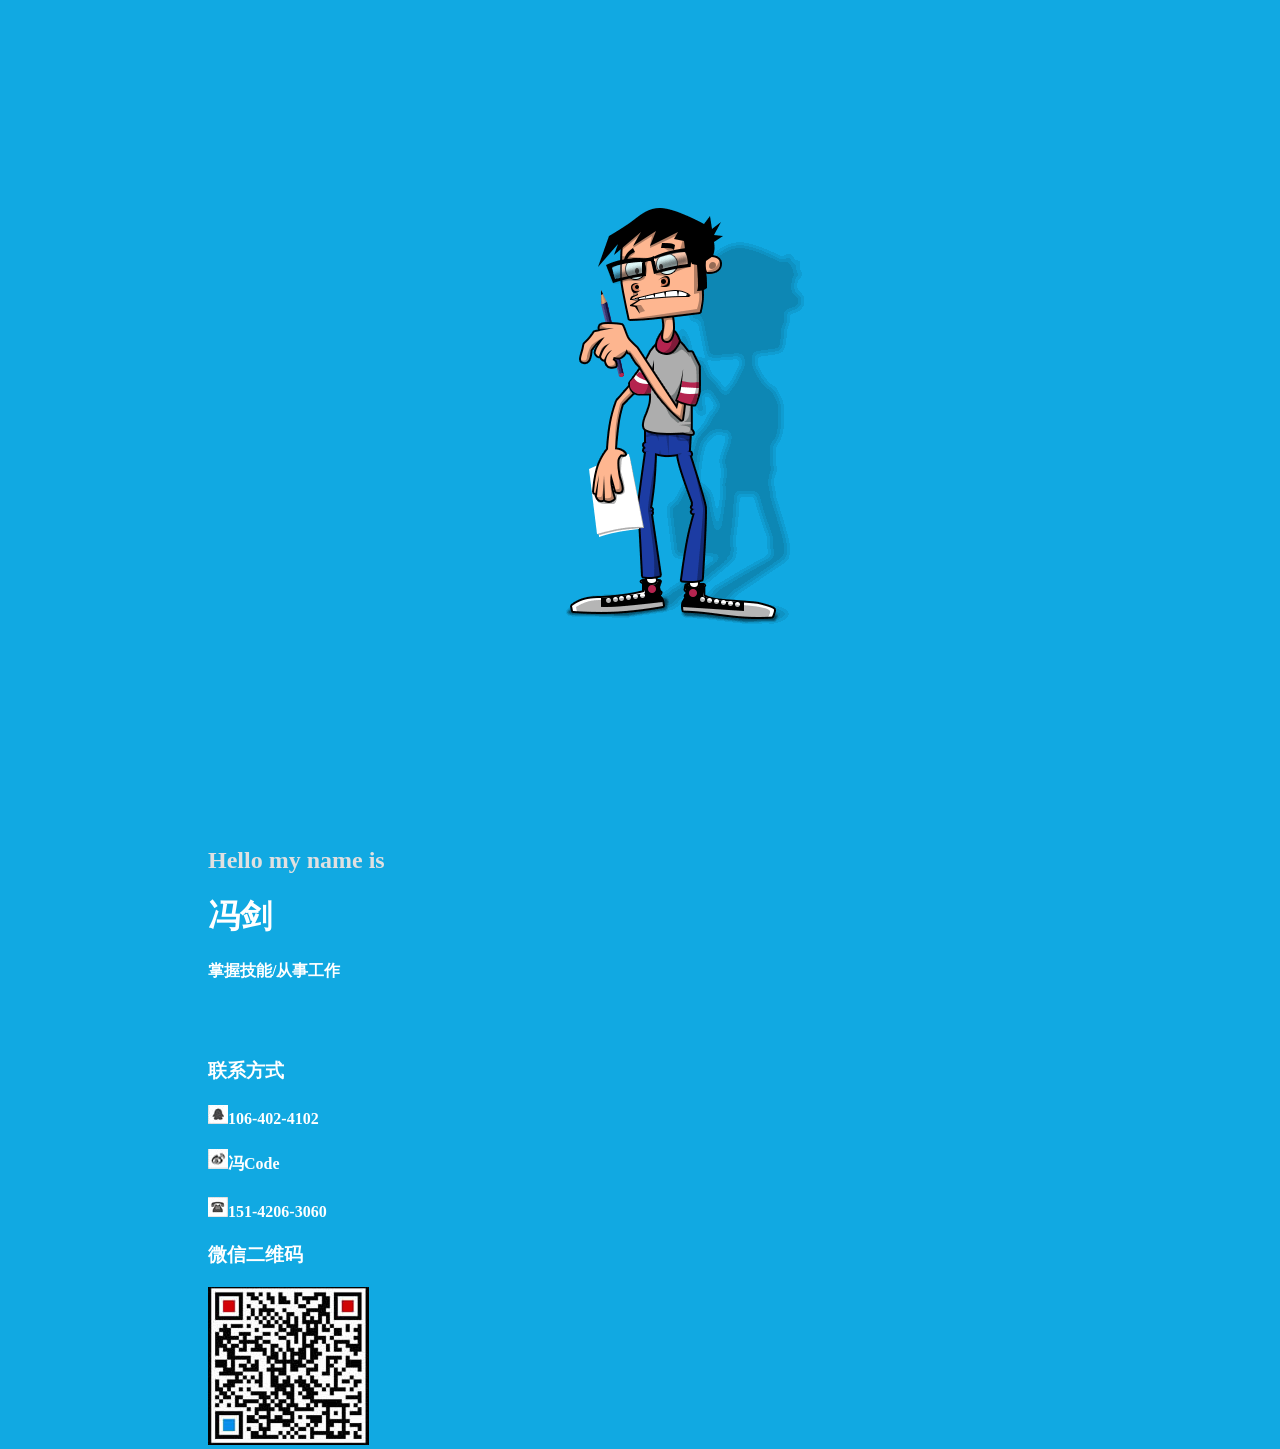
<file: src/main/webapp/myself.html>
<!DOCTYPE html>
<html>
<head>
	<title>个人简介</title>
	<meta charset="utf-8">
	<style type="text/css">
		.img01{margin-left: 500px;margin-top: 200px;width: 300px;height: 419px;float: left;}
		.jian{float:left;width: 300px;margin-top: 200px;margin-left: 200px;}
		.body{width: 960px;}
		h4 font{
			margin-top:10px;;
		}
	</style>
</head>
<body bgcolor="#11a9e2">
<div class="img01">
	<img src="img/cartoon.jpg">
</div>
<div class="jian">
	<h2><font color="#E0E0E0">Hello my name is</font></h2>
	<h1><font color="white" >冯剑</font></h1>
	<h4><font color="white">掌握技能/从事工作</font></h4>
	<br><br>
	<h3><font color="white">联系方式</font></h3>
	<h4><img src="img/icon_13.jpg"><font color="white">106-402-4102</font></h4>
	<h4><img src="img/icon_14.jpg"><font color="white">冯Code</font></h4>
	<h4><img src="img/icon_15.jpg"><font color="white">151-4206-3060</font></h4>
	<h3><font color="white">微信二维码</font></h3>
	<img src="img/910034632071132110.jpg">
</div>
</body>
</html>
</file>
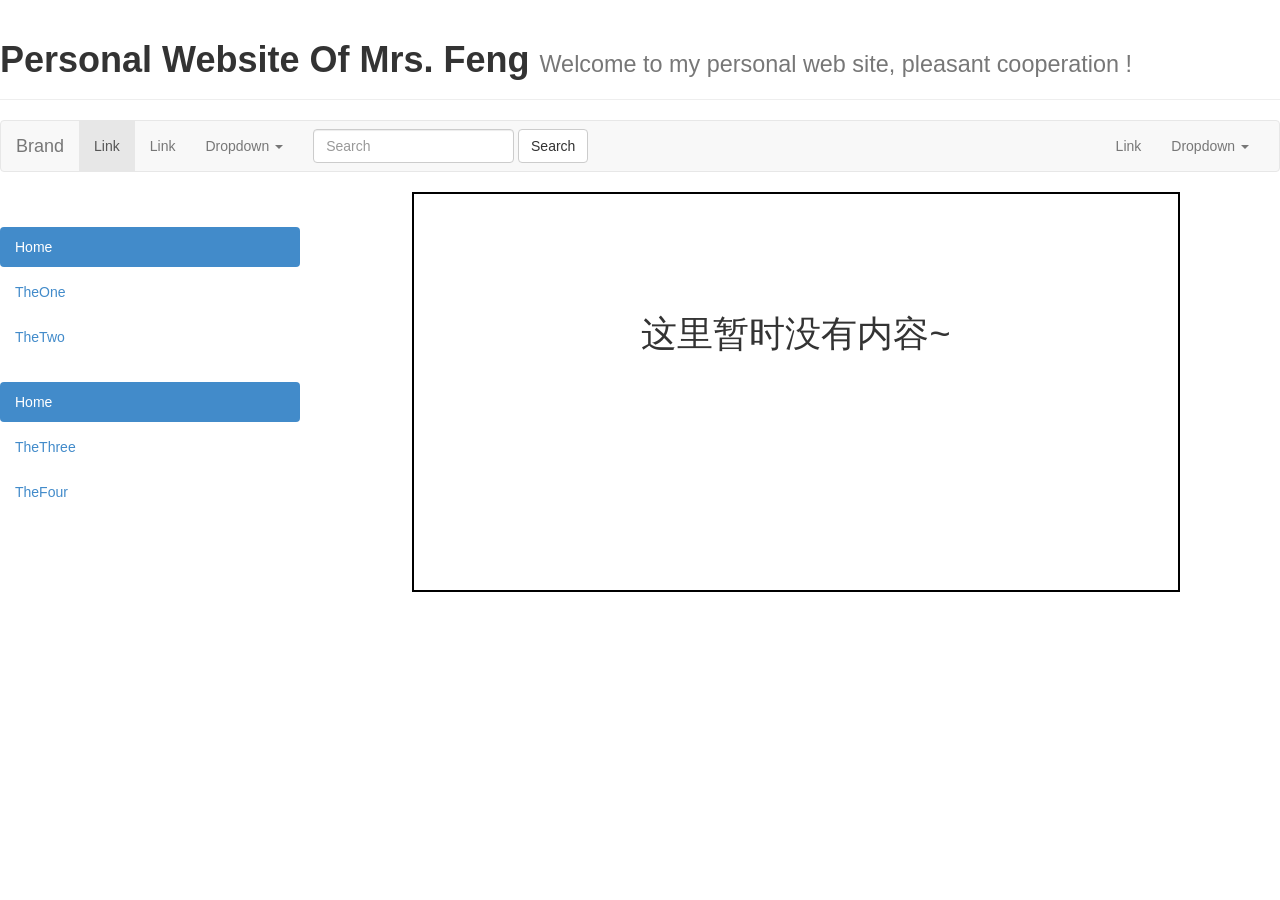
<file: src/main/webapp/manage/Websit.HTML>
<!DOCTYPE html>
<html lang="zh-CN">
  <head>
    <meta charset="utf-8">
    <meta http-equiv="X-UA-Compatible" content="IE=edge">
    <meta name="viewport" content="width=device-width, initial-scale=1">
    <title>阿剑个人网页</title>
    <link rel="shortcut icon" href="../img/favicon.png" type="image/x-icon"/>
    <link href="../bootstrap/bootstrap.min.css" rel="stylesheet">
	<style>
    .GG{
      margin-top: 30px;
      float: left;
    }
		.GG ul li{
			width:300px;
			margin-right:30px;
      margin-top: 5px;

		}
  .no{
    float: right;
    width: 60%;
    height: 400px;
    border: 2px solid black;
    margin-right: 100px;
    text-align: center;
  }
	</style>
  </head>
  <body>
	<div class="header">
		<div class="page-header">
			<h1><strong>Personal Website Of Mrs. Feng </strong><small>Welcome to my personal web site, pleasant cooperation !</small></h1>
		</div>
		<nav class="navbar navbar-default">
		  <div class="container-fluid">
			<div class="navbar-header">
			  <button type="button" class="navbar-toggle collapsed" data-toggle="collapse" data-target="#bs-example-navbar-collapse-1" aria-expanded="false">
				<span class="sr-only">Toggle navigation</span>
				<span class="icon-bar"></span>
				<span class="icon-bar"></span>
				<span class="icon-bar"></span>
			  </button>
			  <a class="navbar-brand" href="#">Brand</a>
			</div>

			<div class="collapse navbar-collapse" id="bs-example-navbar-collapse-1">
			  <ul class="nav navbar-nav">
				<li class="active"><a href="#">Link <span class="sr-only">(current)</span></a></li>
				<li><a href="#">Link</a></li>
				<li class="dropdown">
				  <a href="#" class="dropdown-toggle" data-toggle="dropdown" role="button" aria-haspopup="true" aria-expanded="false">Dropdown <span class="caret"></span></a>
				  <ul class="dropdown-menu">
					<li><a href="#">Action</a></li>
					<li><a href="#">Another action</a></li>
					<li><a href="#">Something else here</a></li>
					<li role="separator" class="divider"></li>
					<li><a href="#">Separated link</a></li>
					<li role="separator" class="divider"></li>
					<li><a href="#">One more separated link</a></li>
				  </ul>
				</li>
			  </ul>
			  <form class="navbar-form navbar-left" role="search">
				<div class="form-group">
				  <input type="text" class="form-control" placeholder="Search">
				</div>
				<button type="submit" class="btn btn-default">Search</button>
			  </form>
			  <ul class="nav navbar-nav navbar-right">
				<li><a href="#">Link</a></li>
				<li class="dropdown">
				  <a href="#" class="dropdown-toggle" data-toggle="dropdown" role="button" aria-haspopup="true" aria-expanded="false">Dropdown <span class="caret"></span></a>
				  <ul class="dropdown-menu">
					<li><a href="#">Action</a></li>
					<li><a href="#">Another action</a></li>
					<li><a href="#">Something else here</a></li>
					<li role="separator" class="divider"></li>
					<li><a href="#">Separated link</a></li>
				  </ul>
				</li>
			  </ul>
			</div><!-- /.navbar-collapse -->
		  </div><!-- /.container-fluid -->
		</nav>
			</div>
	<div class="GG">
		<ul class="nav nav-pills nav-stacked">
			<li role="presentation" class="active"><a href="#">Home</a></li>
			<li role="presentation"><a href="第三张设计图\index.html">TheOne</a></li>
			<li role="presentation"><a href="第五章设计图\index.html">TheTwo</a></li><br>
			<li role="presentation" class="active"><a href="#">Home</a></li>
			<li role="presentation"><a href="第六张设计图\index.html">TheThree</a></li>
			<li role="presentation"><a href="1\7组实训.html">TheFour</a></li>
			<!-- <li role="presentation" class="active"><a href="#">Home</a></li>
			<li role="presentation"><a href="#">Profile</a></li>
			<li role="presentation"><a href="#">Profile</a></li>
			<li role="presentation" class="active"><a href="#">Home</a></li>
			<li role="presentation"><a href="#">Profile</a></li>
			<li role="presentation"><a href="#">Profile</a></li>
			<li role="presentation" class="active"><a href="#">Home</a></li>
			<li role="presentation"><a href="#">Profile</a></li> -->
		</ul>
	</div>
  <div class="no">
    <br><br><br><br><br>
    <h1>这里暂时没有内容~</h1>
  </div>
	<div class="FF">
		<div class="HH"></div>
	</div>
  </body>
</html>
</file>
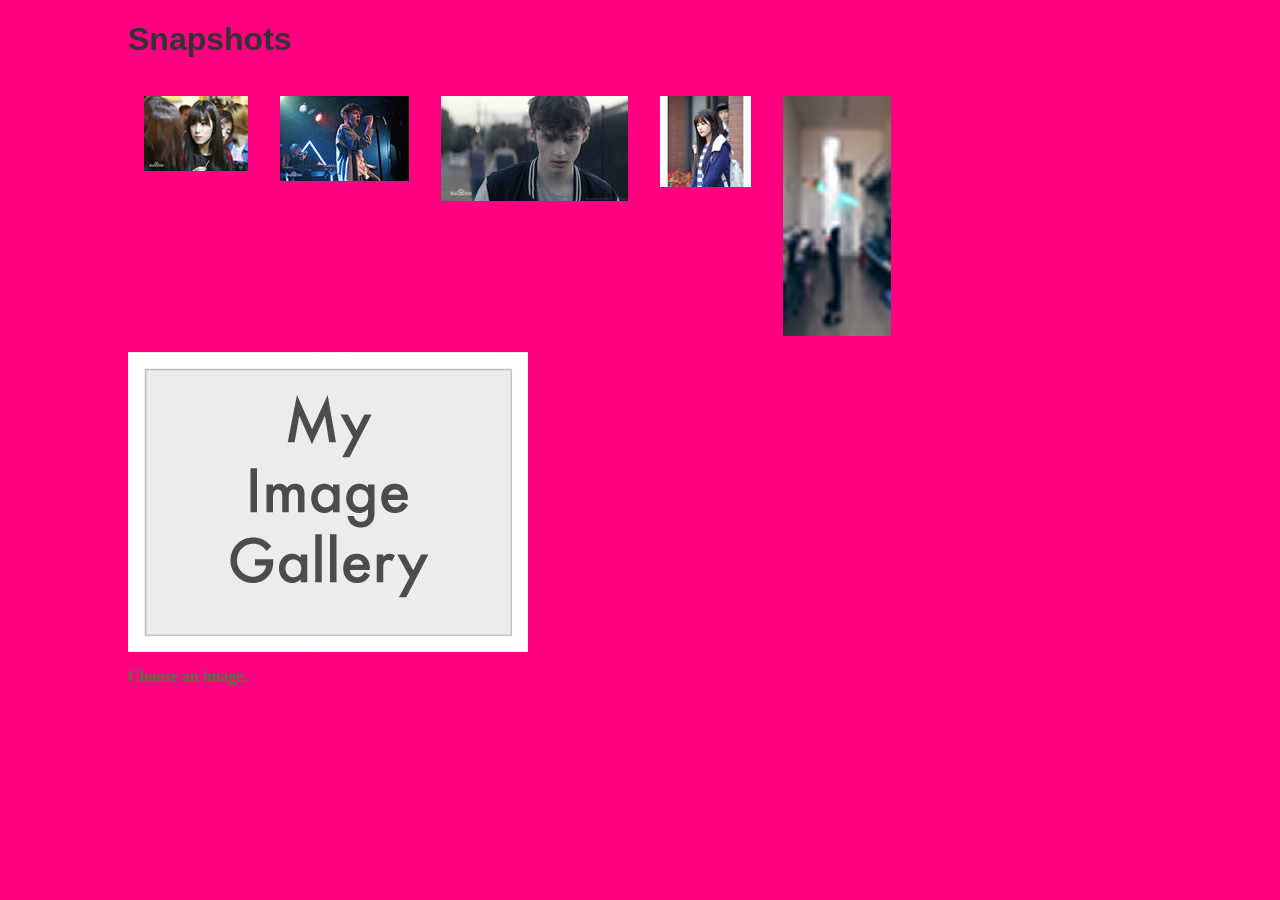
<file: src/main/webapp/picture/1.html>
﻿<!DOCTYPE html>
<html lang="en">

	<head>
		<meta charset="UTF-8">
		<title>Title</title>
		<link rel="stylesheet" type="text/css" href="style.css">
		<script src="showPic.js" type="text/javascript" charset="utf-8"></script>
	</head>

	<body>
		<h1>Snapshots</h1>
		<ul id="imagegallery">
			<li>
				<a href="img/2.jpg" title="A beautiful girl">
					<img src="img/1.jpg" alt="beautiful girl">
				</a>
			</li>
			<li>
				<a href="img/4.jpg" title="A singer">
					<img src="img/3.jpg" alt="singer">
				</a>
			</li>
			<li>
				<a href="img/6.jpg" title="A boy">
					<img src="img/5.jpg" alt="boy">
				</a>
			</li>
			<li>
				<a href="img/8.jpg" title="A shame girl">
					<img src="img/7.jpg" alt="shame girl">
				</a>
			</li>
			<li>
				<a href="img/IMG_1840.JPG" title="soul singer">
					<img src="img/IMG_1840 - 02.JPG" alt="soul singer">
				</a>
			</li>
		</ul>
		<img id="placeholder" src="img/placeholder.gif" alt="my image gallery" />
		  <p id="description">Choose an image.</p>
	</body>

</html>
</file>
<file: src/main/webapp/picture/style.css>
body{
	font-family:"Helvetica","Arial",serif;
	color:#333;
	background-color:#ff0080;
	margin: 1em 10%;
}
h1{
	color:#333;
	background-color: transparent;
}
a{
	color:#c60;
	background-color:transparent;
	font-weight:bold;
	text-decoration:none;
}
ul{
	padding:0;
}
li{
	float:left;
	padding:1em;
	list-style:none;
}
img{
	display:block;
	clear:both;
}
#imagegallery {
	list-style:none;
}
#imagegallery li{
	display:inline;
}
#imagegallery li a img {
	border:0;
}
p{
	font-family: "微软雅黑";
	font-weight: bold;
	color:  #398439;
}
</file>
